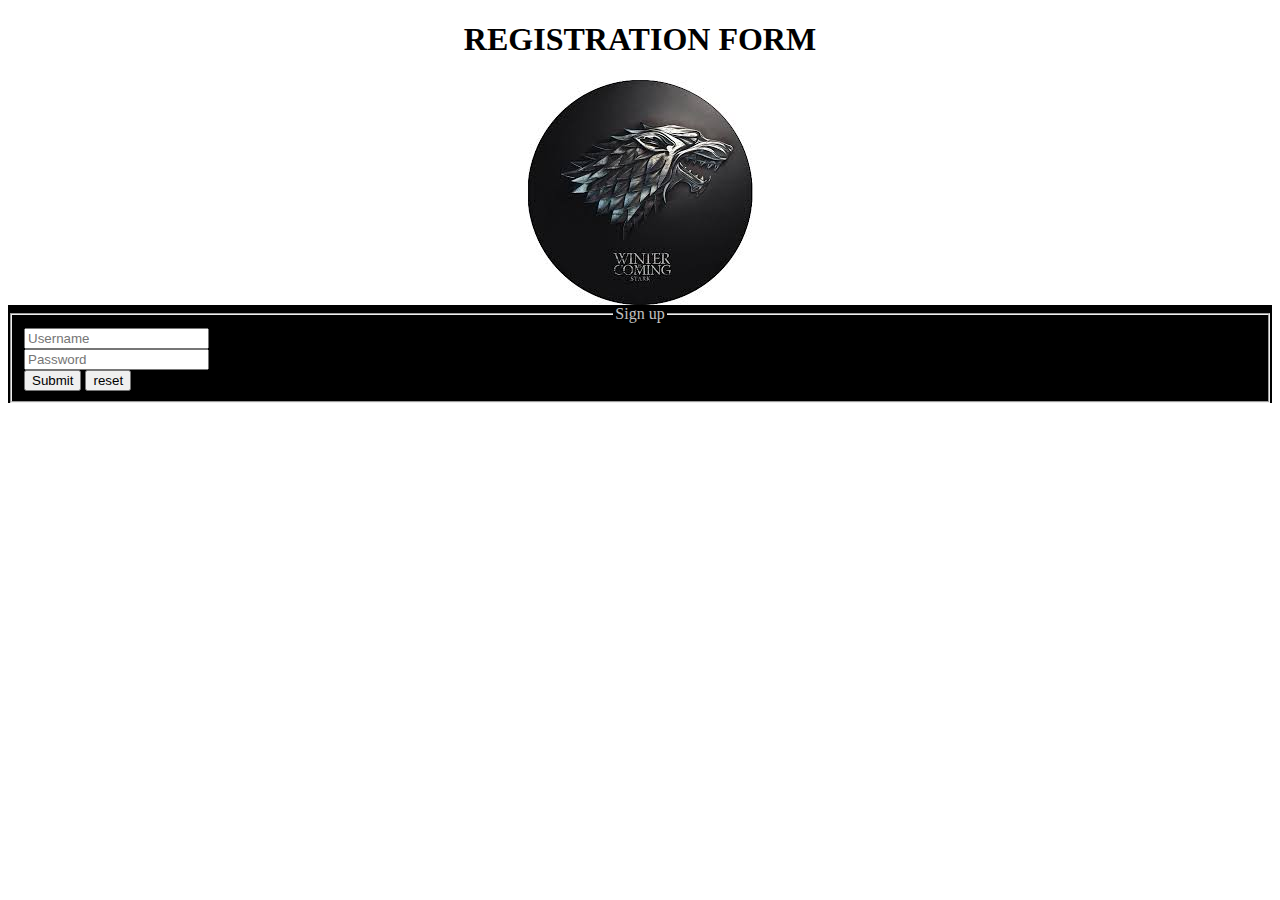
<file: Login.html>
<!doctype html>

<html>
<head>
<title>Registration</title>
<style>

.center {
display:block;
margin-left:auto;
margin-right:auto;
}

.for {color:silver; background-color:black;}
</style>


<script type="text/javascript">
function  validate()
{
var un=document.getElementById("un");
var pass=document.getElementById("pass");
if(un.value.trim()=="")
{
un.style.border = "solid 3px red";
document.getElementById("iun")
.style.visibility="visible";
return false;
}
else if(pass.value.trim()=="")
{
pass.style.border = "solid 3px red";
document.getElementById("ipass").style.visibility="visible";
alert("Blank Password ");
return false;
}
else if(pass.value.trim().length<6)
{
pass.style.border = "solid 3px red";
document.getElementById("ipass").style.visibility="visible";
alert("Password too short");
return false;
}
else {
return true;
}
}
</script>




</head>
<body>
<h1 align="center">REGISTRATION FORM</h1>
<img src="download.jpg" class="center">
<div class="for">
<table>

<fieldset>

<legend align="center">Sign up</legend>

<form  onsubmit="return validate();" method="post" action="access.php">
<input id="un" placeholder="Username" name="uname" type="text"/>
<label id="iun" style="color:red;visibility:hidden;">Please enter valid username</label>


<br>

<input id="pass"  placeholder="Password" name="passw"type="password"/>
<label id="ipass" style="color:red;visibility:hidden;">Please enter valid Password</label>



<br>


<input type="submit" name="Login" value="Submit">


<input type="reset" name="reset" value="reset">


</form>
</fieldset>
</table>
</div>
</body>
</html>
</file>
